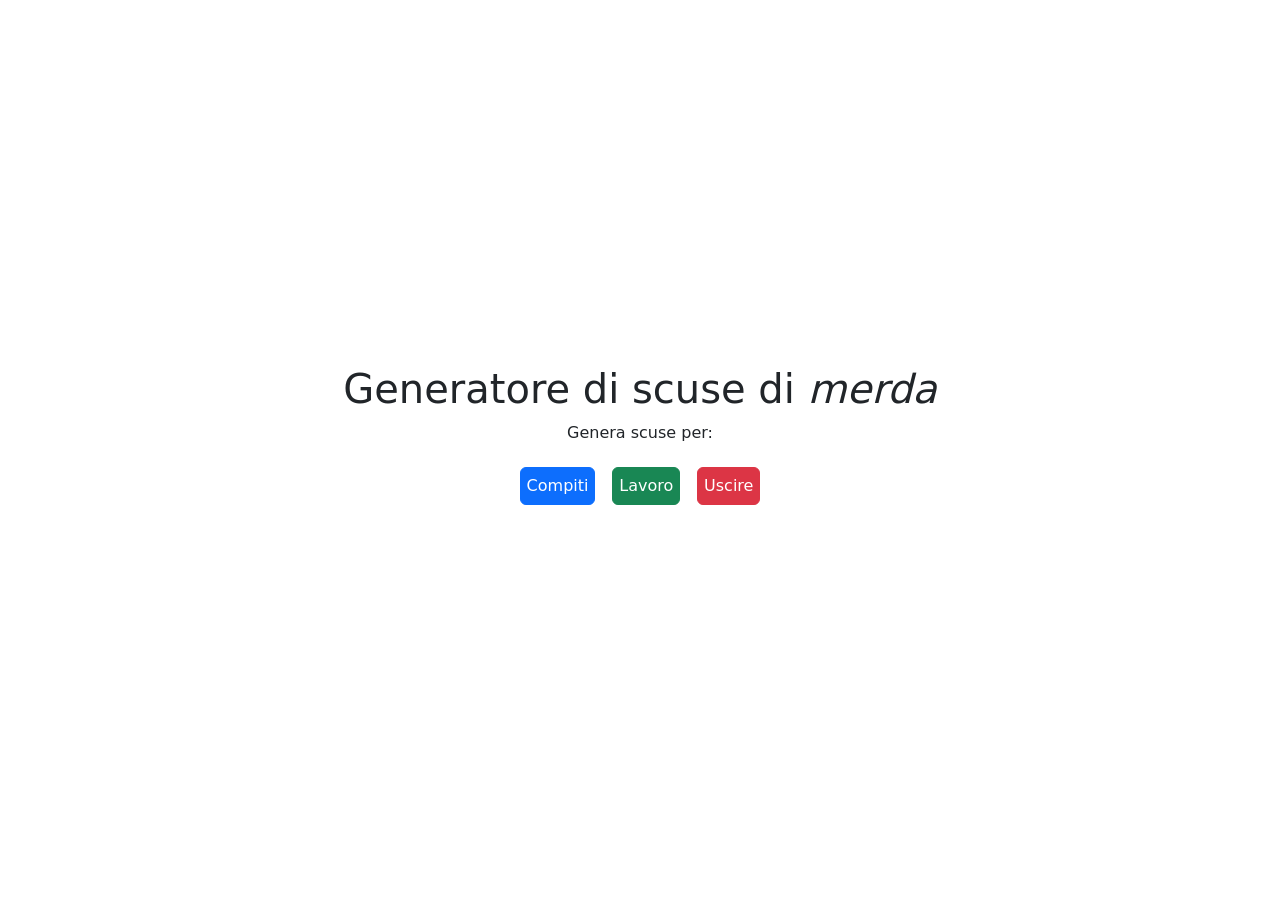
<file: Front end/index.html>
<!doctype html>
<html lang="en">
  <head>
    <meta charset="utf-8">
    <meta name="viewport" content="width=device-width, initial-scale=1">
    <title>Generatore di scuse</title>
    <link href="https://cdn.jsdelivr.net/npm/bootstrap@5.3.8/dist/css/bootstrap.min.css" rel="stylesheet" integrity="sha384-sRIl4kxILFvY47J16cr9ZwB07vP4J8+LH7qKQnuqkuIAvNWLzeN8tE5YBujZqJLB" crossorigin="anonymous">
    <link href="stile.css" rel="stylesheet">
  </head>
  <body>

    <div class="d-flex flex-column justify-content-center align-items-center" style="height: 100vh;">
    
        <div class="text-center">
            <h1 id="titolo">Generatore di scuse di <i>merda</i></h1>
            <p>Genera scuse per:</p>

            <button class="btn btn-primary ingrandisci" onclick="getScuola()">Compiti</button>
            <button class="btn btn-success ingrandisci" onclick="getLavoro()">Lavoro</button>
            <button class="btn btn-danger ingrandisci" onclick="getUscire()">Uscire</button>
        </div>

        <div class="mt-3">
            <h2 id="output"></h2>
        </div>

    </div>


    <script src="https://cdn.jsdelivr.net/npm/bootstrap@5.3.8/dist/js/bootstrap.bundle.min.js" integrity="sha384-FKyoEForCGlyvwx9Hj09JcYn3nv7wiPVlz7YYwJrWVcXK/BmnVDxM+D2scQbITxI" crossorigin="anonymous"></script>
    <script src="chiamate.js"></script>
  </body>
</html>
</file>
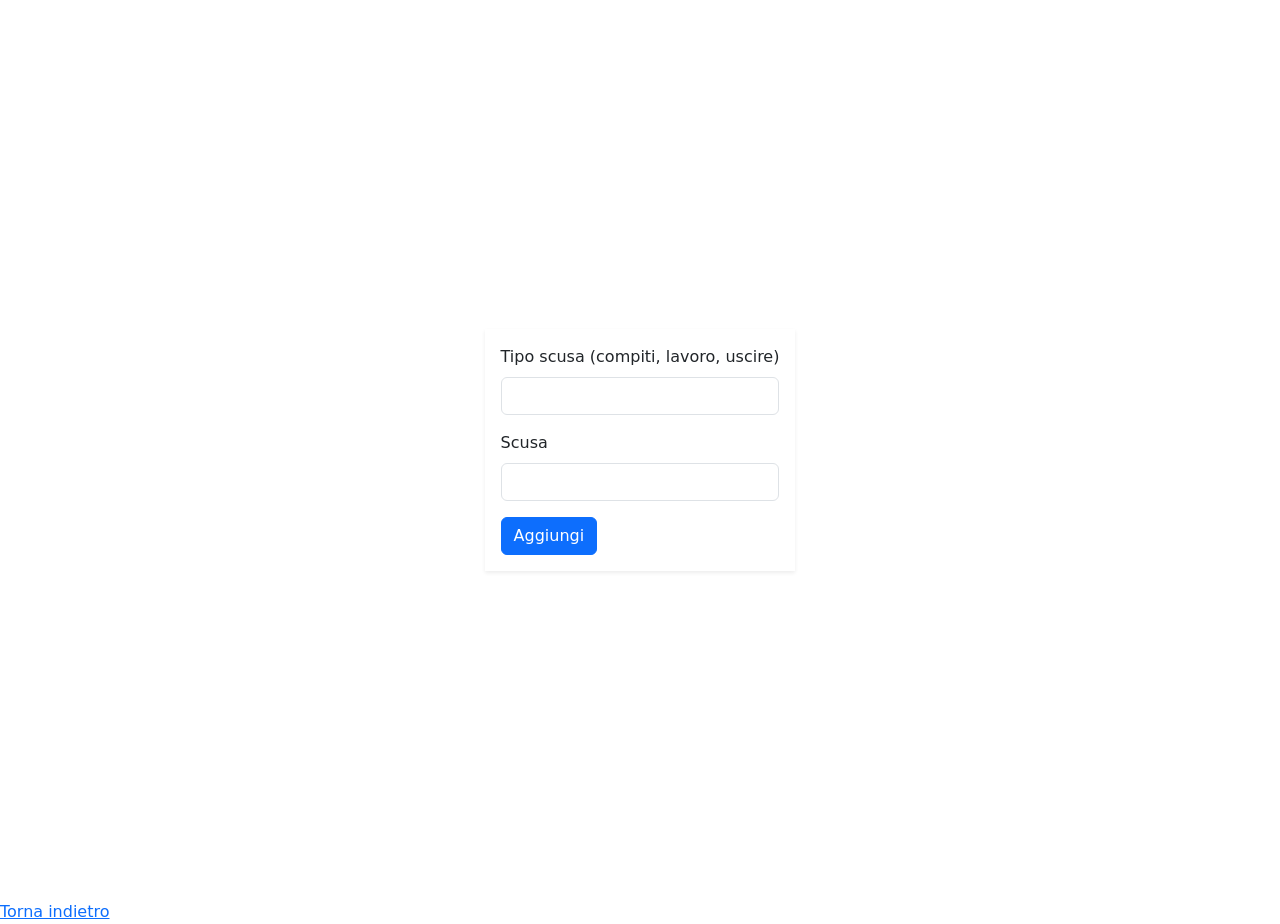
<file: Front end/aggiungi.html>
<!doctype html>
<html lang="en">
  <head>
    <meta charset="utf-8">
    <meta name="viewport" content="width=device-width, initial-scale=1">
    <title>Generatore di scuse</title>
    <link href="https://cdn.jsdelivr.net/npm/bootstrap@5.3.8/dist/css/bootstrap.min.css" rel="stylesheet" integrity="sha384-sRIl4kxILFvY47J16cr9ZwB07vP4J8+LH7qKQnuqkuIAvNWLzeN8tE5YBujZqJLB" crossorigin="anonymous">
    <link href="stile.css" rel="stylesheet">
  </head>
  <body>

    <div class="d-flex flex-column justify-content-center align-items-center" style="height: 100vh;">
    
        <div class="shadow-sm p-3">
            
            <form id="inserimento">
                <div class="mb-3">
                    <label for="tipoScusa" class="form-label">Tipo scusa (compiti, lavoro, uscire)</label>
                    <input type="text" class="form-control" id="tipoScusa">
                </div>
                <div class="mb-3">
                    <label for="scusa" class="form-label">Scusa</label>
                    <input type="text" class="form-control" id="scusa">
                </div>
                <button type="submit" class="btn btn-primary">Aggiungi</button>
                </form>


        </div>
        


    </div>
    <div>
        <a href="index.html">Torna indietro</a>
    </div>


    <script src="https://cdn.jsdelivr.net/npm/bootstrap@5.3.8/dist/js/bootstrap.bundle.min.js" integrity="sha384-FKyoEForCGlyvwx9Hj09JcYn3nv7wiPVlz7YYwJrWVcXK/BmnVDxM+D2scQbITxI" crossorigin="anonymous"></script>
    <script src="chiamatePost.js"></script>
  </body>
</html>
</file>
<file: Front end/stile.css>
.ingrandisci{
    padding: 1%;
    margin: 1%;
}

.ingrandisci:hover{
    padding: 2%;
    margin: 0%;
}
</file>
